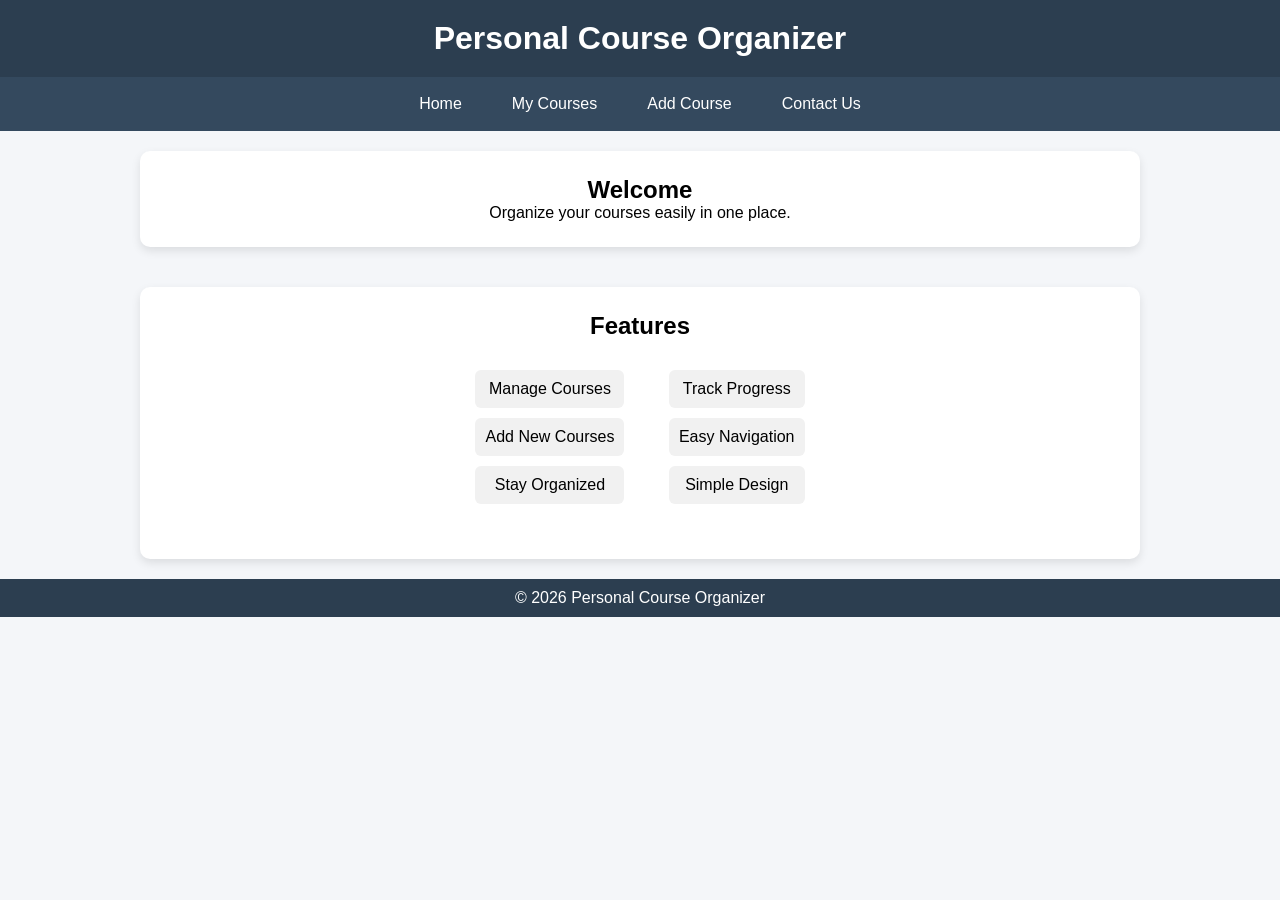
<file: index.html>
<!DOCTYPE html>
<html lang="en">
<head>
    <meta charset="UTF-8">
    <title>Home - Personal Course Organizer</title>
    <link rel="stylesheet" href="Home.css">
</head>
<body>

<header>
    <h1>Personal Course Organizer</h1>
</header>

<nav>
    <a href="index.html">Home</a>
    <a href="My-Courses.html">My Courses</a>
    <a href="Add Course.html">Add Course</a>
    <a href="Contact Us.html">Contact Us</a>
</nav>

<main>

    <section>
        <h2>Welcome</h2>
        <p>Organize your courses easily in one place.</p>
    </section>

    <section>
        <h2>Features</h2>

        <ul>
            <li>Manage Courses</li>
            <li>Add New Courses</li>
            <li>Stay Organized</li>
        </ul>

        <ul>
            <li>Track Progress</li>
            <li>Easy Navigation</li>
            <li>Simple Design</li>
        </ul>

    </section>

</main>

<footer>
    <p>© 2026 Personal Course Organizer</p>
</footer>

</body>
</html>
</file>
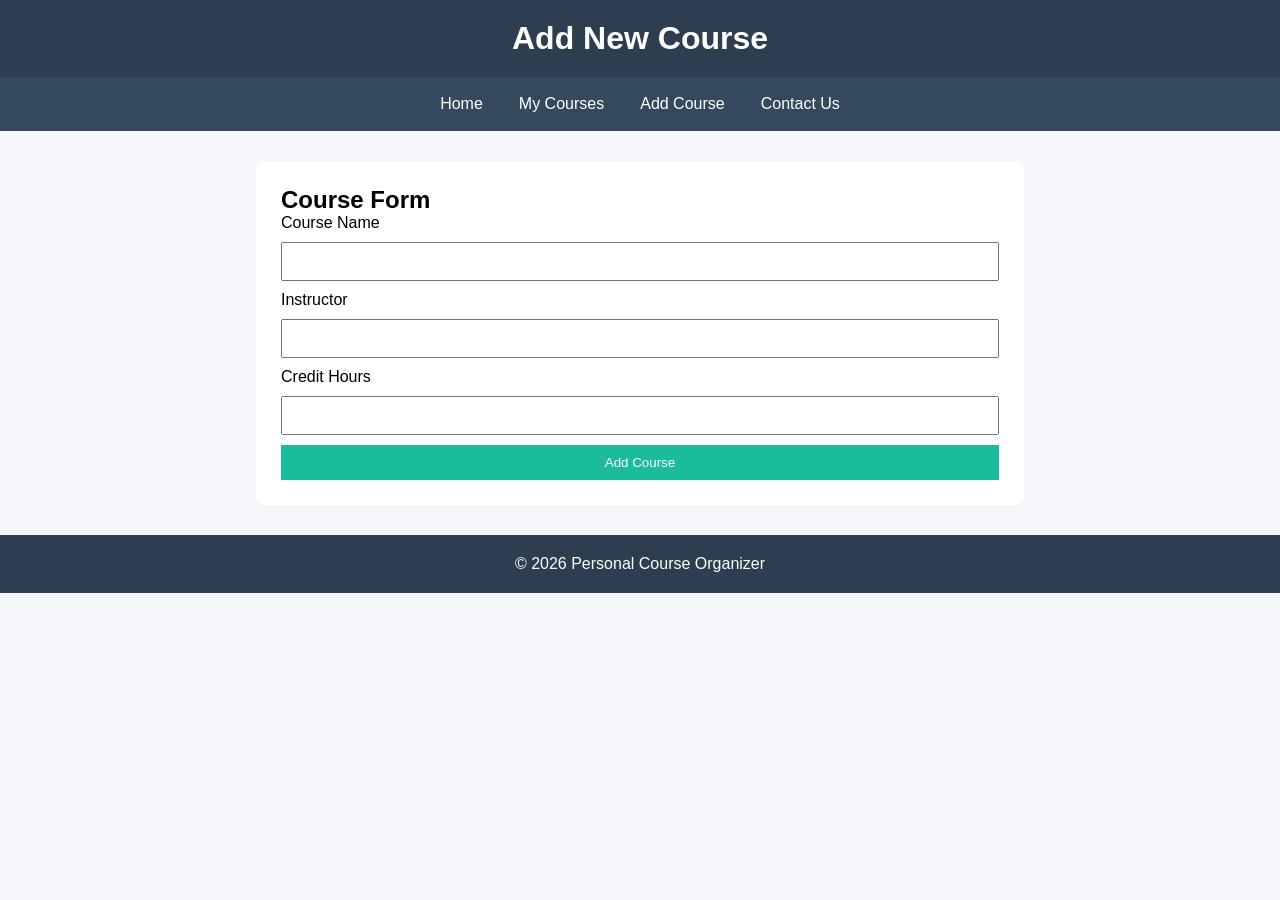
<file: Add Course.html>
<!DOCTYPE html>
<html lang="en">
<head>
    <meta charset="UTF-8">
    <title>Add Course</title>
    <link rel="stylesheet" href="Add Course.css">
</head>
<body>

<header>
    <h1>Add New Course</h1>
</header>

<nav>
    <a href="index.html">Home</a>
    <a href="My-Courses.html">My Courses</a>
    <a href="Add Course.html">Add Course</a>
    <a href="Contact Us.html">Contact Us</a>
</nav>

<section>

    <h2>Course Form</h2>

    <form>
        <label>Course Name</label>
        <input type="text" required>

        <label>Instructor</label>
        <input type="text" required>

        <label>Credit Hours</label>
        <input type="number" required>

        <button type="submit">Add Course</button>
    </form>

</section>

<footer>
    <p>© 2026 Personal Course Organizer</p>
</footer>

</body>
</html>
</file>
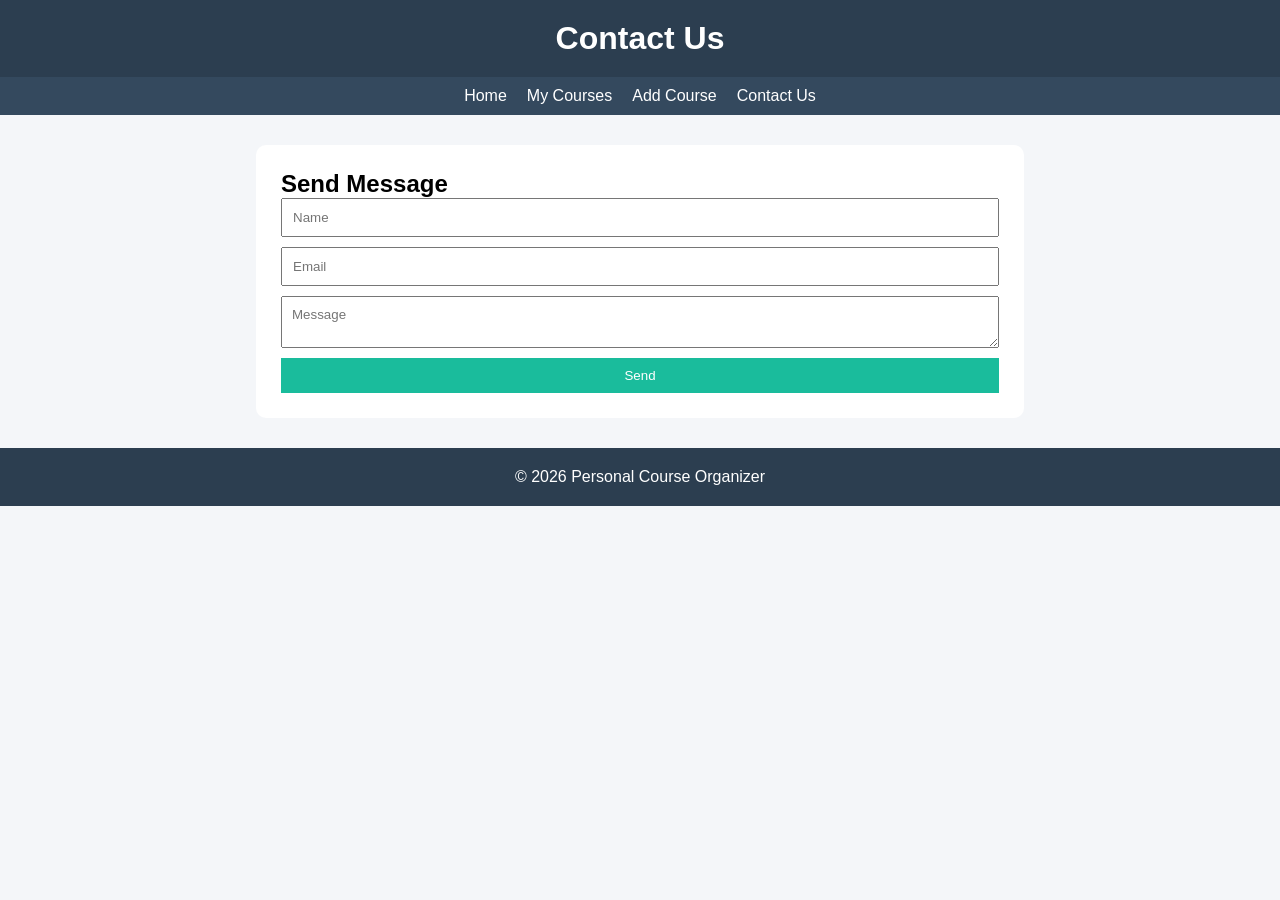
<file: Contact Us.html>
<!DOCTYPE html>
<html lang="en">
<head>
    <meta charset="UTF-8">
    <title>Contact Us</title>
    <link rel="stylesheet" href="Contact Us.css">
</head>
<body>

<header>
    <h1>Contact Us</h1>
</header>

<nav>
    <a href="index.html">Home</a>
    <a href="My-Courses.html">My Courses</a>
    <a href="Add Course.html">Add Course</a>
    <a href="Contact Us.html">Contact Us</a>
</nav>

<section>

    <h2>Send Message</h2>

    <form>
        <input type="text" placeholder="Name">
        <input type="email" placeholder="Email">
        <textarea placeholder="Message"></textarea>
        <button>Send</button>
    </form>

</section>

<footer>
    <p>© 2026 Personal Course Organizer</p>
</footer>

</body>
</html>
</file>
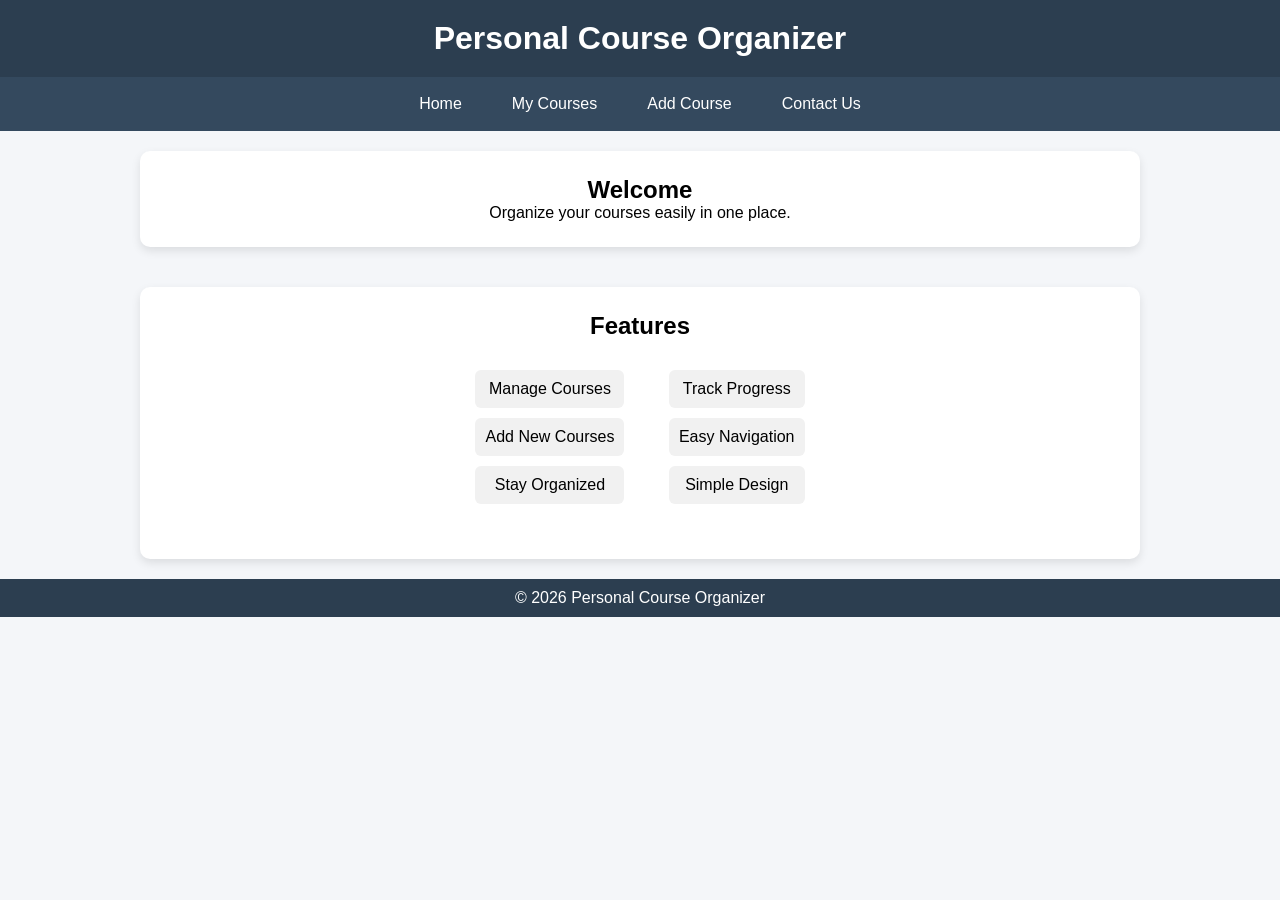
<file: Home.html>
<!DOCTYPE html>
<html lang="en">
<head>
    <meta charset="UTF-8">
    <title>Home - Personal Course Organizer</title>
    <link rel="stylesheet" href="Home.css">
</head>
<body>

<header>
    <h1>Personal Course Organizer</h1>
</header>

<nav>
    <a href="Home.html">Home</a>
    <a href="My-Courses.html">My Courses</a>
    <a href="Add Course.html">Add Course</a>
    <a href="Contact Us.html">Contact Us</a>
</nav>

<main>

    <section>
        <h2>Welcome</h2>
        <p>Organize your courses easily in one place.</p>
    </section>

    <section>
        <h2>Features</h2>

        <ul>
            <li>Manage Courses</li>
            <li>Add New Courses</li>
            <li>Stay Organized</li>
        </ul>

        <ul>
            <li>Track Progress</li>
            <li>Easy Navigation</li>
            <li>Simple Design</li>
        </ul>

    </section>

</main>

<footer>
    <p>© 2026 Personal Course Organizer</p>
</footer>

</body>
</html>
</file>
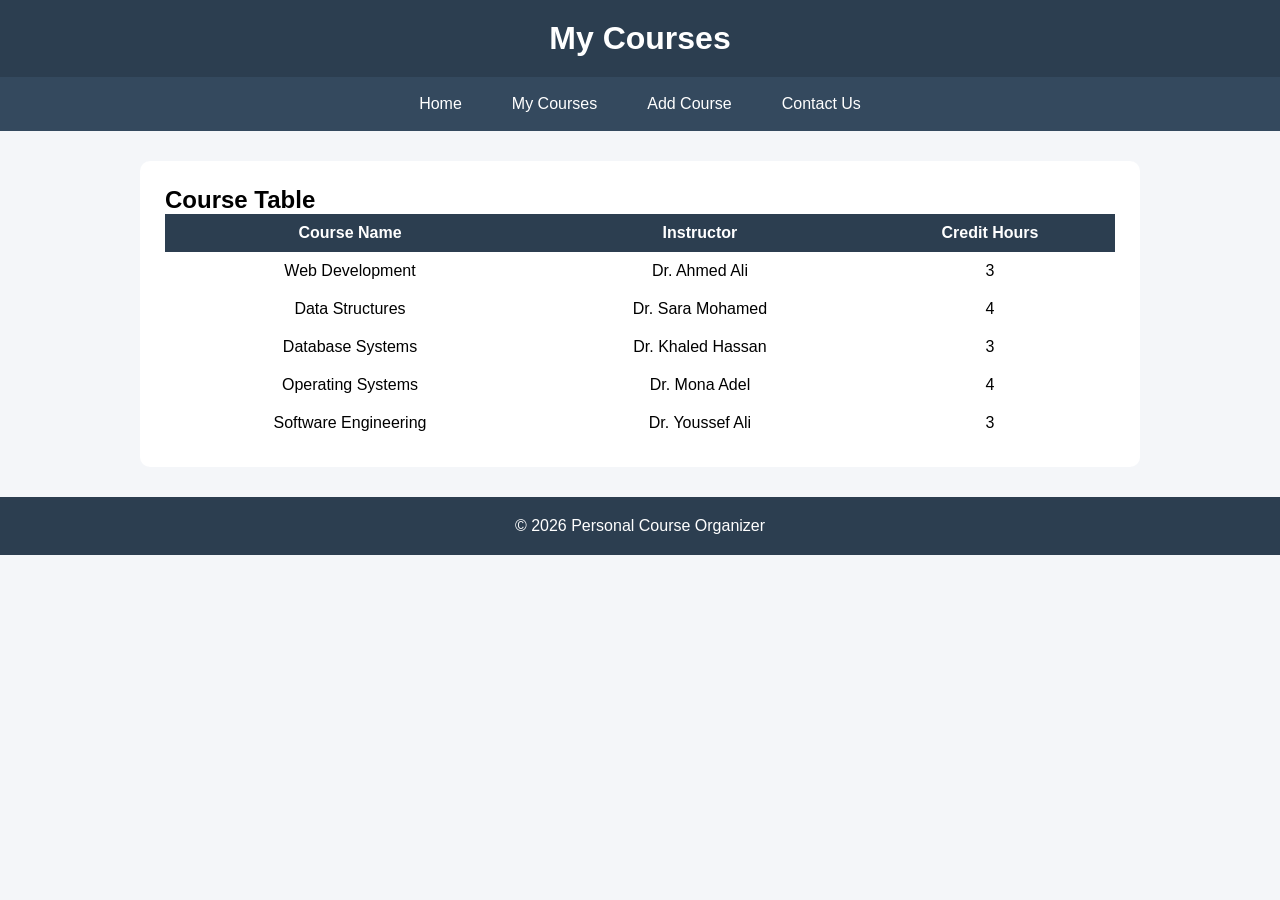
<file: My-Courses.html>
<!DOCTYPE html>
<html lang="en">
<head>
    <meta charset="UTF-8">
    <title>My Courses</title>
    <link rel="stylesheet" href="My-Courses.css">
</head>
<body>

<header>
    <h1>My Courses</h1>
</header>

<nav>
    <a href="index.html">Home</a>
    <a href="My-Courses.html">My Courses</a>
    <a href="Add Course.html">Add Course</a>
    <a href="Contact Us.html">Contact Us</a>
</nav>

<section>
    <h2>Course Table</h2>

    <table>
        <tr>
            <th>Course Name</th>
            <th>Instructor</th>
            <th>Credit Hours</th>
        </tr>

        <tr>
            <td>Web Development</td>
            <td>Dr. Ahmed Ali</td>
            <td>3</td>
        </tr>

        <tr>
            <td>Data Structures</td>
            <td>Dr. Sara Mohamed</td>
            <td>4</td>
        </tr>

        <tr>
            <td>Database Systems</td>
            <td>Dr. Khaled Hassan</td>
            <td>3</td>
        </tr>

        <tr>
            <td>Operating Systems</td>
            <td>Dr. Mona Adel</td>
            <td>4</td>
        </tr>

        <tr>
            <td>Software Engineering</td>
            <td>Dr. Youssef Ali</td>
            <td>3</td>
        </tr>

    </table>

</section>

<footer>
    <p>© 2026 Personal Course Organizer</p>
</footer>

</body>
</html>
</file>
<file: Home.css>
* {
    margin: 0;
    padding: 0;
    box-sizing: border-box;
    font-family: Arial;
}

body {
    background: #f4f6f9;
}

header {
    background: #2c3e50;
    color: white;
    text-align: center;
    padding: 20px;
}

nav {
    background: #34495e;
    display: flex;
    justify-content: center;
    flex-wrap: wrap;
}

nav a {
    color: white;
    margin: 10px;
    text-decoration: none;
    padding: 8px 15px;
    border-radius: 5px;
    transition: 0.3s;
}

nav a:hover {
    background: #1abc9c;
}

main {
    display: flex;
    flex-direction: column;
    align-items: center;
}

section {
    background: white;
    width: 90%;
    max-width: 1000px;
    margin: 20px auto;
    padding: 25px;
    border-radius: 10px;
    box-shadow: 0 4px 10px rgba(0,0,0,0.1);
    text-align: center;
}

ul {
    display: inline-block;
    margin: 20px;
    list-style: none;
}

ul li {
    margin: 10px 0;
    padding: 10px;
    background: #f1f1f1;
    border-radius: 6px;
    transition: 0.3s;
}

ul li:hover {
    background: #1abc9c;
    color: white;
    transform: scale(1.05);
}

footer {
    background: #2c3e50;
    color: white;
    text-align: center;
    padding: 10px;
}

@media(max-width:768px){
    nav { flex-direction: column; }
    section { width: 95%; }
}
</file>
<file: Add Course.css>
* {
    margin: 0;
    padding: 0;
    box-sizing: border-box;
    font-family: Arial;
}

body {
    background: #f4f6f9;
}

header, footer {
    background: #2c3e50;
    color: white;
    text-align: center;
    padding: 20px;
}

nav {
    background: #34495e;
    display: flex;
    justify-content: center;
    flex-wrap: wrap;
}

nav a {
    color: white;
    margin: 10px;
    text-decoration: none;
    padding: 8px;
}

nav a:hover {
    background: #1abc9c;
}

section {
    width: 60%;
    margin: 30px auto;
    background: white;
    padding: 25px;
    border-radius: 10px;
}

form {
    display: flex;
    flex-direction: column;
    gap: 10px;
}

input {
    padding: 10px;
}

button {
    background: #1abc9c;
    color: white;
    padding: 10px;
    border: none;
    cursor: pointer;
}

button:hover {
    background: #16a085;
}

@media(max-width:768px){
    section { width: 95%; }
    nav { flex-direction: column; }
}
</file>
<file: Contact Us.css>
* {
    margin: 0;
    padding: 0;
    box-sizing: border-box;
    font-family: Arial;
}

body {
    background: #f4f6f9;
}

header, footer {
    background: #2c3e50;
    color: white;
    text-align: center;
    padding: 20px;
}

nav {
    background: #34495e;
    display: flex;
    justify-content: center;
    flex-wrap: wrap;
}

nav a {
    color: white;
    margin: 10px;
    text-decoration: none;
}

nav a:hover {
    background: #1abc9c;
}

section {
    width: 60%;
    margin: 30px auto;
    background: white;
    padding: 25px;
    border-radius: 10px;
}

form {
    display: flex;
    flex-direction: column;
    gap: 10px;
}

input, textarea {
    padding: 10px;
}

button {
    background: #1abc9c;
    color: white;
    padding: 10px;
    border: none;
}

button:hover {
    background: #16a085;
}

@media(max-width:768px){
    section { width: 95%; }
    nav { flex-direction: column; }
}
</file>
<file: My-Courses.css>
* {
    margin: 0;
    padding: 0;
    box-sizing: border-box;
    font-family: Arial;
}

body {
    background: #f4f6f9;
}

header, footer {
    background: #2c3e50;
    color: white;
    text-align: center;
    padding: 20px;
}

nav {
    background: #34495e;
    display: flex;
    justify-content: center;
    flex-wrap: wrap;
}

nav a {
    color: white;
    margin: 10px;
    text-decoration: none;
    padding: 8px 15px;
    transition: 0.3s;
}

nav a:hover {
    background: #1abc9c;
}

section {
    width: 90%;
    max-width: 1000px;
    margin: 30px auto;
    background: white;
    padding: 25px;
    border-radius: 10px;
}

table {
    width: 100%;
    border-collapse: collapse;
}

th {
    background: #2c3e50;
    color: white;
    padding: 10px;
}

td {
    text-align: center;
    padding: 10px;
}

tr:hover {
    background: #f1f1f1;
}

@media(max-width:768px){
    nav { flex-direction: column; }
    section { width: 95%; }
}
</file>
